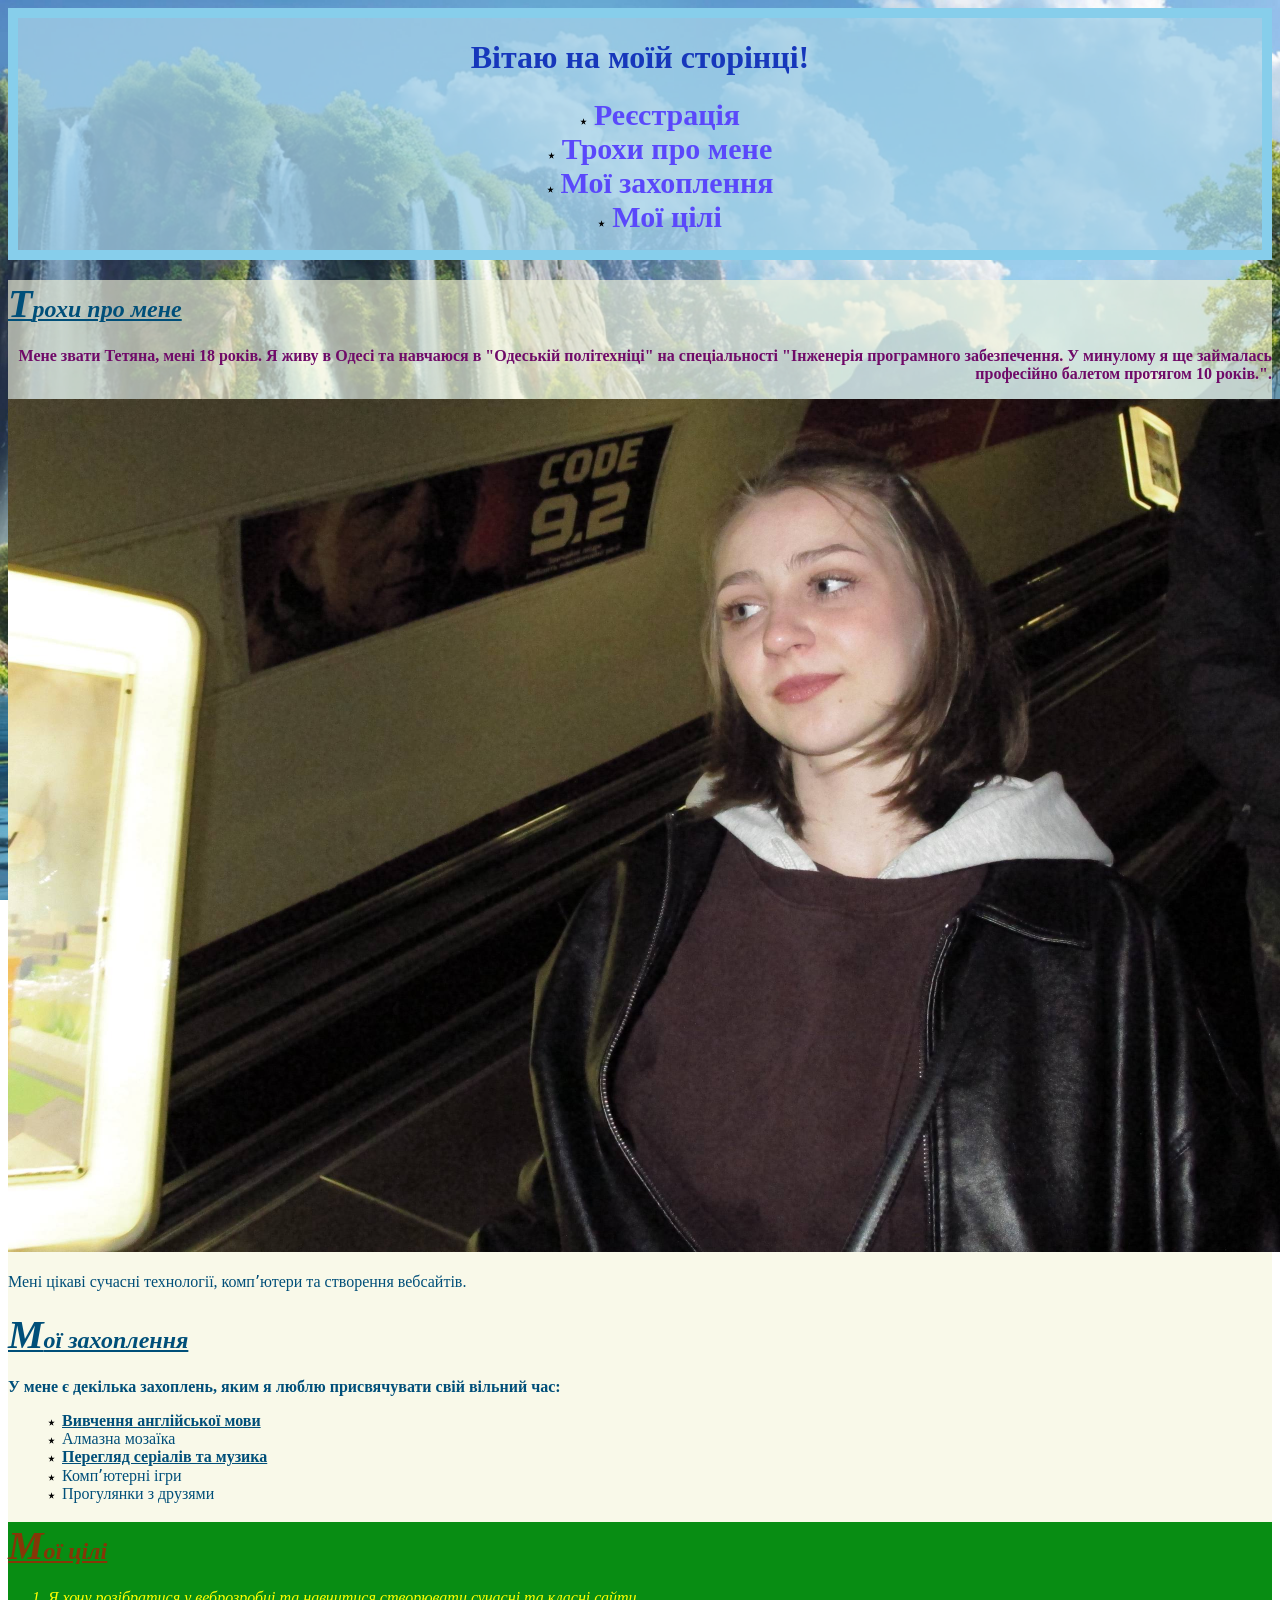
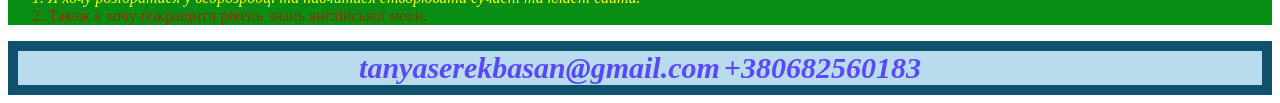
<file: index.html>
<!doctype html>
<html lang="uk">
  <head>
    <meta charset="UTF-8" />
    <meta name="viewport" content="width=device-width, initial-scale=1.0" />
    <title>Homework 2</title>
    <link rel="stylesheet" href="./styles/styles.css" />
  </head>

  <body>
    <header>
      <h1>Вітаю на моїй сторінці!</h1>
      <nav>
        <ul>
          <li><a href="./pages/form.html">Реєстрація</a></li>
          <li><a href="#about">Трохи про мене</a></li>
          <li><a href="#hobbies">Мої захоплення</a></li>
          <li><a href="#goals">Мої цілі</a></li>
        </ul>
      </nav>
    </header>
    <main>
      <section id="about">
        <h2>Трохи про мене</h2>
        <p class="about">
          Мене звати Тетяна, мені 18 років. Я живу в Одесі та навчаюся в
          "Одеській політехніці" на спеціальності "Інженерія програмного
          забезпечення. У минулому я ще займалась професійно балетом протягом 10
          років.".
        </p>
        <img
          src="./images/photo.jpg"
          alt="Моє фото"
          width="1280"
          height="853"
        />
        <p>
          Мені цікаві сучасні технології, компʼютери та створення вебсайтів.
        </p>
      </section>
      <section id="hobbies">
        <h2>Мої захоплення</h2>
        <p>
          У мене є декілька захоплень, яким я люблю присвячувати свій вільний
          час:
        </p>
        <ul class="hobbies-list">
          <li>Вивчення англійської мови</li>
          <li>Алмазна мозаїка</li>
          <li>Перегляд серіалів та музика</li>
          <li>Компʼютерні ігри</li>
          <li>Прогулянки з друзями</li>
        </ul>
      </section>
      <section id="goals">
        <h2>Мої цілі</h2>
        <ol class="goals-list">
          <li>
            Я хочу розібратися у веброзробці та навчитися створювати сучасні та
            класні сайти.
          </li>
          <li>Також я хочу покращити рівень знань англійської мови.</li>
        </ol>
      </section>
    </main>
    <footer>
      <address>
        <a href="mailto:tanyaserekbasan@gmail.com">tanyaserekbasan@gmail.com</a>
        <a href="tel:+380682560183">+380682560183</a>
      </address>
    </footer>
  </body>
</html>
</file>
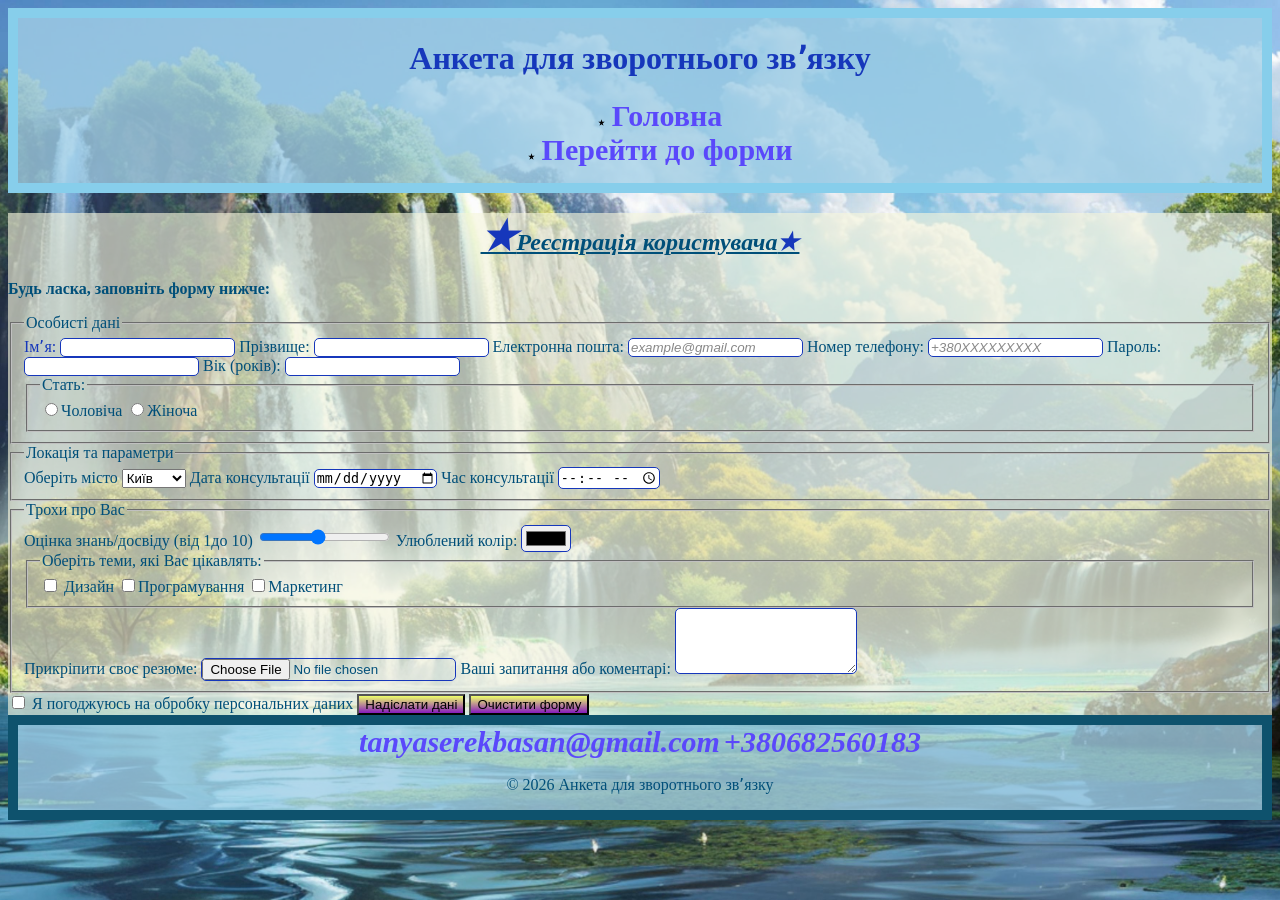
<file: pages/form.html>
<!doctype html>
<html lang="uk">
  <head>
    <meta charset="UTF-8" />
    <meta name="viewport" content="width=device-width, initial-scale=1.0" />
    <title>Homework 3</title>
    <link rel="stylesheet" href="../styles/styles.css" />
  </head>
  <body>
    <header>
      <h1>Анкета для зворотнього звʼязку</h1>
      <nav>
        <ul>
          <li><a href="../index.html">Головна</a></li>
          <li><a href="#form">Перейти до форми</a></li>
        </ul>
      </nav>
    </header>
    <main>
      <section id="form">
        <h2 class="head-form">Реєстрація користувача</h2>
        <p>Будь ласка, заповніть форму нижче:</p>
        <form>
          <fieldset class="data">
            <legend>Особисті дані</legend>

            <label>
              Імʼя:
              <input type="text" name="firstname" />
            </label>

            <label>
              Прізвище:
              <input type="text" name="lastname" />
            </label>

            <label>
              Електронна пошта:
              <input
                type="email"
                name="email"
                placeholder="example@gmail.com"
              />
            </label>

            <label>
              Номер телефону:
              <input type="tel" name="phone" placeholder="+380XXXXXXXXX" />
            </label>

            <label>
              Пароль:
              <input type="password" name="password" />
            </label>

            <label>
              Вік (років):
              <input type="number" name="age" />
            </label>

            <fieldset>
              <legend>Стать:</legend>
              <label
                ><input type="radio" name="sex" value="male" />Чоловіча</label
              >
              <label
                ><input type="radio" name="sex" value="female" />Жіноча</label
              >
            </fieldset>
          </fieldset>
          <fieldset>
            <legend>Локація та параметри</legend>

            <label>
              Оберіть місто
              <select name="city">
                <option value="kyiv">Київ</option>
                <option value="odesa">Одеса</option>
                <option value="lviv">Львів</option>
                <option value="kharkiv">Харків</option>
                <option value="dnipro">Дніпро</option>
              </select>
            </label>

            <label>
              Дата консультації
              <input type="date" name="date-consultation" />
            </label>

            <label>
              Час консультації
              <input type="time" name="time-consultation" />
            </label>
          </fieldset>
          <fieldset>
            <legend>Трохи про Вас</legend>

            <label>
              Оцінка знань/досвіду (від 1до 10)
              <input
                type="range"
                name="experience-range"
                min="1"
                max="10"
                value="5"
              />
            </label>

            <label>
              Улюблений колір:
              <input type="color" name="user-color" />
            </label>
            <fieldset>
              <legend>Оберіть теми, які Вас цікавлять:</legend>
              <label
                ><input type="checkbox" name="interests" value="design" />
                Дизайн</label
              >
              <label
                ><input
                  type="checkbox"
                  name="interests"
                  value="programming"
                />Програмування</label
              >
              <label
                ><input
                  type="checkbox"
                  name="interests"
                  value="marketing"
                />Маркетинг</label
              >
            </fieldset>

            <label>
              Прикріпити своє резюме:
              <input type="file" name="resume" />
            </label>

            <label>
              Ваші запитання або коментарі:
              <textarea name="comment" rows="4"></textarea>
            </label>
          </fieldset>
          <label>
            <input type="checkbox" name="deal" value="deal" />
            Я погоджуюсь на обробку персональних даних
          </label>
          <button type="submit" class="click">Надіслати дані</button>
          <button type="reset" class="click">Очистити форму</button>
        </form>
      </section>
    </main>
    <footer>
      <address>
        <a href="mailto:tanyaserekbasan@gmail.com">tanyaserekbasan@gmail.com</a>
        <a href="tel:+380682560183">+380682560183</a>
      </address>
      <p>&COPY; 2026 Анкета для зворотнього звʼязку</p>
    </footer>
  </body>
</html>
</file>
<file: styles/styles.css>
:root {
  --text-color: #004f79;
  --bg-color: #a3d0e8c4;
  --main-bg-color: rgba(245, 245, 220, 0.63);
  --link-color: rgb(90, 72, 251);
  --header-border-color: 10px solid skyblue;
  --accent-color: #1637bb;
  --footer-border-color: rgb(14, 82, 109);
  --about-color: #6f0a68;
  --goals-color: #863607;
  --goals-bg-color: #088d13;
  --placeholder-color: #888888;
  --input-color: #9c4dc1;
  --bottom-border-color: #61385e;
}

a:link {
  text-decoration: none;
  color: var(--link-color);
  font-size: 30px;
  font-weight: bold;
}

a:hover,
a:focus {
  text-decoration: underline;
  color: var(--accent-color);
}

ul {
  list-style-position: inside;
  list-style-image: url("../images/star.svg");
}

body {
  background-image: url("../images/background-image.jpg");
  background-repeat: no-repeat;
  background-position: center;
  background-size: cover;
  background-attachment: fixed;
  color: var(--text-color);
}

header,
footer {
  background-color: var(--bg-color);
  text-align: center;
}

header {
  border: var(--header-border-color);
}

footer {
  border: 10px solid var(--footer-border-color);
}

header > h1 {
  color: var(--accent-color);
}

main {
  background-color: var(--main-bg-color);
}

main h2 {
  text-decoration: underline;
  font-style: italic;
}

main h2::first-letter {
  font-size: 40px;
}

h2 + p {
  font-weight: bold;
}

.about {
  color: var(--about-color);
  text-align: right;
}

.hobbies-list li:first-child,
.hobbies-list li:nth-child(3) {
  text-decoration: underline;
  font-weight: bold;
}

#goals {
  color: var(--goals-color);
  background-color: var(--goals-bg-color);
}

/* цей селектор має найбільшу специфічність - (1, 2, 1) */
#goals .goals-list li:first-child {
  font-style: italic;
  color: yellow;
}

.head-form {
  text-align: center;
}

.head-form::before {
  content: "★";
  color: var(--accent-color);
}

.head-form::after {
  content: "★";
  color: var(--accent-color);
}

.data > label:first-of-type {
  color: var(--accent-color);
}

input,
textarea {
  border: 1px solid var(--accent-color);
  border-radius: 5px;
}

input::placeholder {
  color: var(--placeholder-color);
  font-style: italic;
}

input:hover,
input:focus,
textarea:hover,
textarea:focus {
  outline: none;
  border-color: var(--input-color);
}

.click {
  background: linear-gradient(#eeff6a, #861abd);
}

.click:hover,
.click:focus {
  outline: none;
  border: 2px solid var(--bottom-border-color);
  border-radius: 10px;
}
</file>
